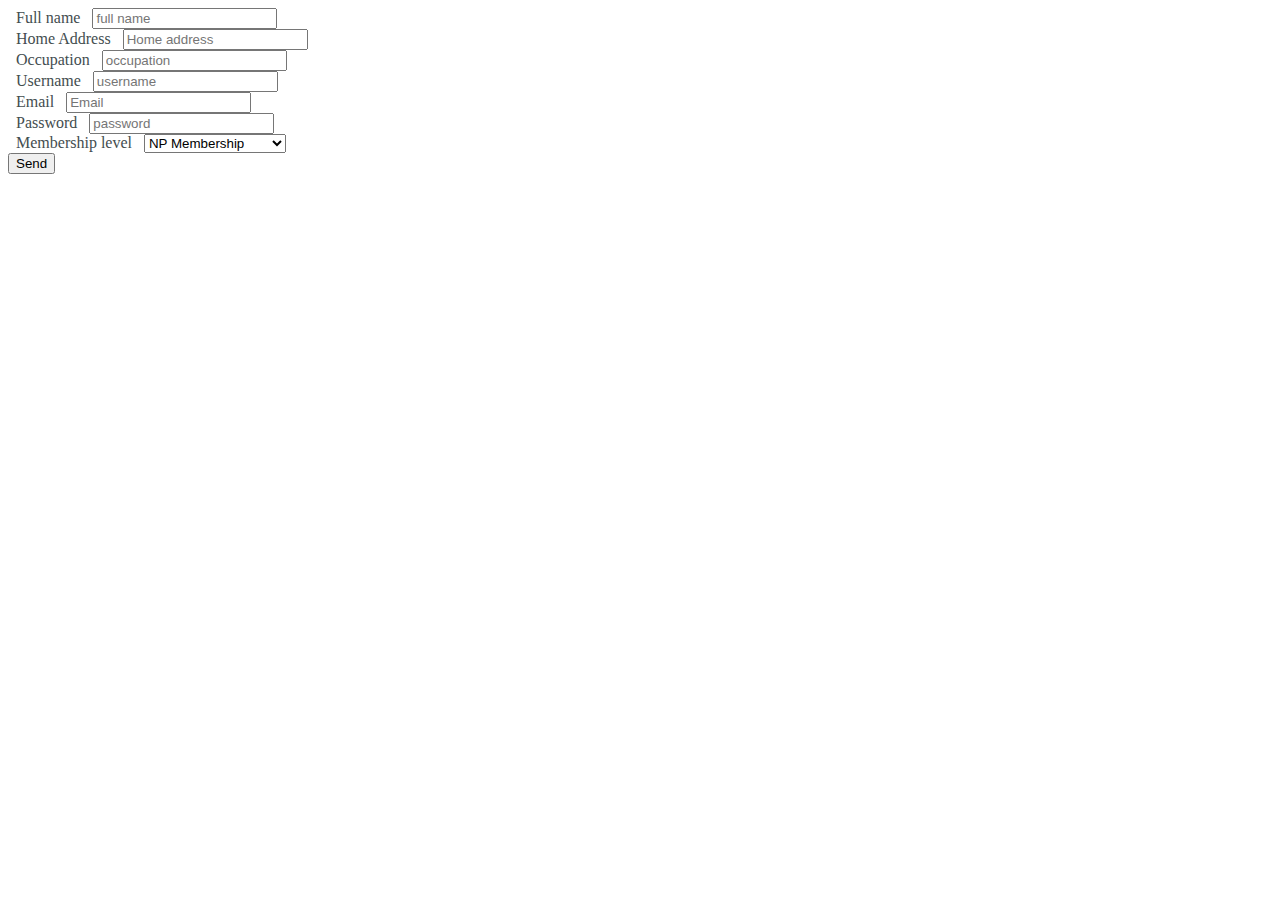
<file: myy.html>
<!DOCTYPE html>
<html lang="en">
<head>
    <meta charset="UTF-8">
    <title> Join Aba city Chamber of Commerce</title>
    <meta http-equiv="X-UA-Compatible" content="IE=edge">
    <meta name="viewport" content="width=device-width, initial-scale=1.0">
    <link rel="icon" href="/favicon.ico">
    <link rel="preconnect" href="https://fonts.googleapis.com/">
    <link rel="preconnect" href="https://fonts.gstatic.com/" crossorigin="">
    <link rel="stylesheet" type="text/css" href="styles/base.css"/>
    <link rel="stylesheet" type="text/css" href="styles/medium.css"/>
    <link rel="stylesheet" type="text/css" href="styles/large.css"/>
    <link rel="stylesheet" media="screen and (max-device-width: 480px)" href="large.css" />
</head>
<body >
  <main>
    <form name="my-form" action="#" method="get">
      <div class="form-box">
        <label for="fullname"> Full name </label>
        <input type="text id ="fullname name="fullname"
        placeholder="full name">
        </div>
        <div class="form-box">
          <label for="homeaddress"> Home Address</label>
          <input type="text id ="homeaddress name="address"
          placeholder="Home address">
          </div>
          <div class="form-box">
            <label for="ocuppation"> Occupation</label>
            <input type="text id ="occupation name="occupation"
            placeholder="occupation">
            </div>
        <div class="form-box">
            <label for="username"> Username</label>
            <input type="text id ="username name="username"
            placeholder="username">
            </div>
            <div class="form-box">
                <label for="email"> Email</label>
                <input type="email" id=""email name="email" placeholder="Email"required>
                <div class="form-box">
                    <label for ="Pass"> Password</label>
                    <input type="password" id ="pass"name="pass" placeholder="password" required>

                </div>
                <div class="form-box">
                    <label for="level"> Membership level</label>
                    <select id ="level" name="level">
                      
                        <option value="NP Membership.">NP Membership </option>
                        <option value=" Bronze">Bronze Membership</option>
                        <option value="Silver">Silver Membership</option>
                        <option value="Gold">Gold Membership</option>
                        <option value="visitor">visitor</option>
                    </select>
            </div>
	
    <div class="form-box">
        <button id="btnsend"> Send</button>
    </div>
</form>
      </main>
      </body>
      </html>
</file>
<file: styles/base.css>
@import url('https://fonts.googleapis.com/css2?family=Cormorant+Unicase:wght@500;600&family=Darker+Grotesque&display=swap');

  
body {
    font-family: "Roboto";
}
h2 {
    font-family: "Poppins";
    color: #6641d5;
}
/* -------------------------------header--------------------------------- */
header {
  background-color: #001242;
  color: white;
  width: 100%;
  display: flex;
  
}
.logo {
  width: auto;
  height: 30px;
  background-color: white;
  margin: 32px 5px 10px 10px;
  display: flex;
}
#formatted-date {
  display: block;
  background-color: #f4e9e3;
  color: rgb(59, 82, 165);
  text-align: center;
  font-weight: bold;
  font-size: 20px;
  padding: 15px;
  margin: 15px 0;
}
#banner {
  padding: 10px;
  text-align: center;
}
label.content input:required {
  border-left: #9f4900 solid 5px;
}
.submitbtn {
  background-color: #9f4900;
  color: #fefefe;
  font-family: "Poppins";
  padding:18px;
  font-size: 18px;
  border-radius: 15px;
  margin: 10px 0;
  border: rgb(18, 53, 84);
  box-shadow: absolute;
}
.submitbtn:hover {
  background-color: #351c48;
  color: #46d541;
}
.membershiptype_container {
  display: grid;
  padding: 10px;
  color:#4a009f
}

.thankyou_container {
  display: flex;
  flex-direction: column;
  height: 100%;
  position: absolute;
  padding: 50px;
  color: #fefefe;
  font-family: "Roboto";
  background-color: #271c48;
}
.thankyou_img {
  width: 200px;
  position: center;
}
.thankyou_h1 {
  color: white;
  margin: 25px 0;
  position: center;
}
.thankyou_p {
  font-size: 30px;
}
.thankyou_page button {
  color: #fefefe;
  background-color: #9f0042;
  font-family: "Poppins";
  font-size: 25px;
  padding: 20px;
  border: none;
  width: fit-content;
  border-radius: 25px;
  margin-top: 50px;
}
.thankyou_button:hover {
  background-color: #d54141;
  color: #1d009f;
  cursor: pointer;
}
/* --------------------------------nav----------------------------------- */
nav ul {
  list-style: none;
  font-size: 25px;
  padding: 0;
  margin: 0;
  display: none;
}
nav ul.open {
  display: block;
}
nav ul li a {
  color: #d59c41;
  text-decoration: none;
  font-family: "Poppins";
  border-top: 1px solid #d59c41;
  display: block;
  padding: .8rem 2vw;
  font-weight: bold;
}
nav button {
  margin: .3rem 3vw;
  background: transparent;
  border: none;
  font-size: 2rem;
  color: #d59c41;
}
nav button:hover {
  color: #22009f;
}
nav ul li a:hover {
  background-color: #4a009f;
}


.directory_container.list img{
  display: none;
}
.directory_container.list h2 {
  color: black;
  font-size: 17px;
}
.directory_container.list section {
  box-shadow: none;
}
.directory_container.list section:nth-child(even) {
  background-color: #c2b0a200;
}
#contact_info{
  text-align: center;
}
#contact_info{
  grid-row: 1/2;
}

#map h2{
  display: none;
}

iframe{
  width: 100%;
  height: 100%;
  border: 0;
}

#contact_info h2{
  margin: 0.5em;
}

#contact_info p{
  margin: 0;
  padding: 0.75em;
}

/* --------------------------------main---------------------------------- */
/* hero */
.hero {
  position: relative;
}
.hero img {
  width: 100%;
}
.hero_title {
  position: center;
  top: 1rem;
  left: 10px;
}
.hero h2 {
  font-weight: bold;
  padding: 0 5px;
  font-size: 20px;
  color: #d59c41;
  font-weight: bolder;
  background-color: #f4e9e3;
}
.hero_button {
  position: absolute;
  bottom: 15px;
  right: 10px;
}
.hero button {
  border: none;
  background-color: #f4e9e3;
  color: #d59c41;
  font-size: 30px;
  padding: 10px;
  font-weight: bold;
  border-radius: 10px;
}
.hero button:hover  {
  background-color: #1c4839;
  color: #d59c41;
  cursor: pointer;
}
/* events */
.event {
  border:2px solid #000022;
  background-color: #005E7C;
}
.event img {
  width:20%;
  position: center;
  left: 40px;
}

.weather-box {
  border: 1px solid #d4d4e8;
  background-color: #a8a5be;
  text-align: center;
  font-size: 1rem;
  size: 20px;
}

.weather-box h1 {
  font-size: 1.5rem;
  font-family: 'arial', sans-serif;
}
.weather-box  {
  box-sizing: 5px;
  
}

.weather-box img {
  width: 1%;
  
}
  
.news {
  text-align: center;
  background-color: #f4e9e3;
  padding: 20px;
}
/* join */
.join {
  display: none;
}
/* spotlight */
.spotlight {
  margin: 10px;
  background-color: #f4e9e3;
  padding: 15px;
}
/* spotlight_1 */
.spotlight_1 {
  background-color: #fefefe;
  text-align: center;
  padding: 5px;
}
.spotlight_1 p {
  font-size: 11px;
}
/* spotlight_2 */
.spotlight_2 {
  background-color: #fefefe;
  text-align: center;
  padding: 5px;
}
.spotlight_2 img {
  width: 50%;
}

/* -------------------------------the footer, logo, direction and line -------------- */
footer {
  background-color: #2b1c48;
  color: #2f29;
  padding: 1px;
  text-align: center;
}

.footer_logo {
  width: auto;
  height: 40px;
  float: left;
}


.info {
   float: left;
   margin-top: 5px;
}
.contact p {
   font-size: 22px;
   
}
   
.footer_line {
   display: flex;
}
.footer_logooo {
  width: 10%;
  position: absolute;
}

.direction {
  text-decoration: none;
  color: whitesmoke;
}
.footer_lineooo {
  margin-top: 5px;
}


.discover_main {
  padding: 5px;
}
.discover_main h2 {
  margin-top: 10px;
  margin-bottom: 5px;
}
.discover_container img {
  width: 100%;
  border-radius: 15px;
}
.information img {
  margin: 15px 0;
}
.image_gallery img {
  margin-top: 20px;
}
.images {
  width: 50%;
}

/* ---------------------------------------fill the form to myjoin Page---------------------------------------------- */
.mypage {
  display: grid;
}
.form_container {
  margin-top: 20px;
  background-color: #180556;
  margin-top: 15px;
  border-radius:15px;
  padding: 10px;
 
}
.form_container h1 {
  color: #5541d5;
}
fieldset {
  display: -ms-grid;
  flex-direction: row;
  margin-top: 20px;
  border-radius: 10px;
  padding: 10px;
}

label {
  color: #434d4f;
  padding: 8px;
}
label.content input {
  display: block;
  font-size: 1rem;
  border: 8px solid #481c40;
  border-radius: 5px;
  padding: .75rem;
  width: 90%;
  max-width: 24rem;
  background-color: rgb(228, 225, 225);
}
.directory {
  padding: 15px;
}

.directory h1 {
  color: #4146d5;
}

.grid_list_button {
  text-align: center;
  margin: 30px 0;
}
#list, #grid {
  font-size: 40px;
  color: #9f4900;
  border: 2px solid #9f4900;
  border-radius: 10px;
  padding: 5px 10px;
}
#list {
  margin-right: 10px;
}
#grid {
  margin-left: 10px;
}

.directory img {
  width: 150px;
}
.directory_container.grid {
  text-align: center;
}

.cards section {
  margin: 15px 0;
  padding: 15px;
  box-shadow: 0 4px 8px 0 rgba(40, 36, 36, 0.2), 0 6px 20px 0 rgba(179, 77, 77, 0.892);
}
</file>
<file: styles/medium.css>
@media only screen and (min-width: 36.4em) {
  /* ----------------header-------------------------- */
  #formatted-date {
      padding: 5px;
  }

  .hero {
      grid-column: 1/3;
      grid-row: 1/2;
  }
  .hero img {
      width: 100%;
      height: 370px;
      object-fit: cover;
  }
  .hero button {
      right: 10px;
  }
  .hero h2 {
      font-size: 35px;
  }
  .container {
    display: grid;
    grid-template-columns: 60% 40%;
    grid-template-rows: 40vh 20vh 30vh 160px 250px;
    gap: 10px;
}
  /* news */
  .news {
      grid-column: 1/3;
      grid-row: 2/3;
  }

  .membershiptype_container {
    display: block;
    grid-column: 3/4;
    grid-row: 1/2;
    margin-top: 20px;
    background-color: #331c48;
    margin-top: 15px;
    border-radius: 10px;
    padding: 15px;
    box-shadow: 0 4px 8px 0 rgba(0, 0, 0, 0.2), 0 6px 20px 0 rgba(0, 0, 0, 0.19);
}
.membershiptype_container h1 {
    color: #d541b5;
}
.membershiptype_container h2 {
    color: #6641d5;
    margin-top: 60px;
    margin-bottom: 10px;
}
.membershiptype_container li {
    color: #fefefe;
    list-style: none;
}
.goldmembership h2{
  color:gold;
}
.silvermembership h2{
  color: silver; 
}
.bronzemembership h2{
  color:brown;
}


.thankyou_container {
    height: 400px;
    text-align: center;
    border-radius: 10px;
    box-shadow: 0 4px 8px 0 rgba(0, 0, 0, 0.2), 0 6px 20px 0 rgba(0, 0, 0, 0.19);
}
.thankyou_button {
    margin-left: 38%;
}

.thankyou_page {
  display: flex;
  justify-content: center;
  margin-top: 20%;
}
  /* spotlight */
  .spotlight {
      grid-column: 1/3;
      grid-row: 3/4;
      display: grid;
      grid-template-columns: 1fr 1fr;
      grid-template-rows: 230px;
      margin: 0;
  }
  .spotlight_1 h2 {
      font-size: 20px;
  }
  .spotlight_1 img {
      width: 30%;
  }
  /* join */
  .join {
      display: block;
      grid-column: 1/3;
      grid-row: 4/5;
      background-color: #f4e9e3;
      text-align: center;
      padding: 15px;
  }
  .join button {
      font-family: "poppins";
      border: none;
      background-color: #1c4839;
      color: #d59c41;
      padding: 5px 15px;
      width: 90%;
      margin-top: 10px;
      border-radius: 10px;
      font-size: 20px;
  }
  .join button:hover {
      background-color: #d59c41;
      color: #1c4839;
  }
  .join p {
      margin-top: 20px;
  }
  /* weather */
  .weather {
      background-color: #f4e9e3;
  }
  /* --------------------------footer-------------------------------- */
  footer {
      display: grid;
      grid-template-columns: 1fr 1fr;
      grid-template-rows: 1fr 1fr ;
  }
  .information {
      text-align: left;
  }
  .footer_logo {
      width: 100px;
  }
  .contact_info {
      text-align: right;
  }
  .footer_line {
      grid-column: 1/3;
  }
  /* -----------------------------------------------discover page------------------------------- */
  /* --------information------------- */
  .information {
      display: grid;
      grid-template-columns: 1fr 1fr;
      gap: 10px;
  }

  .img_container {
      gap: 10px;
      display: flex;
      flex-wrap: wrap;
      justify-content: center;
  }
  .img_container picture {
      width: 300px;
  }
  picture {
      position: relative;
  }
  .img_container img {
      display: block;
  }
  .img_card {
      position: absolute;
      bottom: 0; 
      background: rgba(219, 206, 206, 0.5);
      color: #f1f1f1; 
      width: 100%;
      transition: .3s ease;
      opacity:0;
      color: rgb(14, 3, 118);
      font-size: 17px;
      padding: 5px;
      text-align: center;
  }
  picture:hover .img_card {
      opacity: 1;
  }
  /* --------------------------------------------Join Page------------------------------------- */
  .mypage {
      display: grid;
      grid-template-columns: 49% 2% 49%;
      grid-template-rows: 1fr;
      padding: 10px;
  }
  .form_container {
      grid-column: 1/2;
      grid-row: 1/2;
  }
  
  .directory_container.grid .cards{
      display: grid;
      grid-template-columns: repeat(auto-fit, minmax(320px, 1fr));
      gap: 15px;
  }
}
#list:hover, #grid:hover {
    color: #d59c41;
    border: 2px solid #d59c41;
}
</file>
<file: styles/large.css>
@media only screen and (min-width: 1050px) {
  /* -------------------------------header--------------------------------- */
  nav button {
      display: none;
  }
  nav ul {
      display: flex;
      margin-left: 25%;
      gap: 30px;
      font-size: 20px;
  }
  nav ul li a {
      border-top: none;
  }
  /* --------------------------------main---------------------------------- */
  .container {
      grid-template-columns: 18% 60% 20%;
      grid-template-rows: 35vh 20vh 200px;
      margin: 15px;
  }
  /* hero */
  .hero {
      grid-column: 2/3;
      grid-row: 1/3;
  }
  .hero img {
      height: 55vh;
  }
  /* events */
  .events {
      grid-column: 1/2;
      grid-row: 1/2;
      padding: 10px;
  }
  .events p {
      font-size: 13px;
  }
  /* weather */
  .weather {
      grid-column: 1/2;
      grid-row: 2/4;
  }
  .weather p {
      font-size: 17px;
  }
  /* join */
  .join {
      grid-column: 1/2;
      grid-row: 3/4;
  }
  /* news */
  .news {
      grid-column: 2/3;
      grid-row: 3/4;
  }
  /* spotlight */
  .spotlight {
      grid-column: 3/4;
      grid-row: 1/4;
      grid-template-rows: 1fr 1fr 1fr;
      grid-template-columns: 100%;
      padding: 5px;
      gap: 5px;
  }
  /* spotlight_1 */
  .spotlight_1 img {
      width: 100px;
  }
  .spotlight_1 {
      font-size: 19px;
  }
   .spotlight_2  {
    font-size: 19px;
}
  
  .spotlight_1, .spotlight_2 p {
      font-size: 12px;
  }
  /* spotlight_2 */
  .spotlight_2 img {
      width: 110px;
  }
  
  hr {
      display: none;
  }
  .footer_line {
      display: flex;
      margin: 0 auto;
      padding-top: 5px;
  }
  /* ---------------------------------------------discover page-------------------------------- */
  .discover_container {
      display: grid;
      grid-template-columns: 1.5fr 300px;
      gap: 10px;
  }
  .information {
      grid-template-columns: 1fr;
  }
  
  .image_gallery h2 {
      padding-left: 40px;
  }
  
  .join {
      grid-column: 1/2;
      grid-row: 3/4;
  }
  .join button {
      font-size: 20px;
  }
  .mypage {
      padding: 20px 120px;
  }
  /* -----------------------------------Thankyou page--------------------------------------------- */
  .thankyou_button{
      margin-left: 41%;
  }
  /* -------------------------------------my directory-------------------------------------------- */
  .directory_container.list section{
      display: grid;
      grid-template-columns: repeat(auto, minmax(350px, 450px));
      grid-template-rows: 1fr 1fr;
      text-align: center;
  }

}
</file>
<file: large.css>
@media only screen and (min-width: 1050px) {
  /* -------------------------------header--------------------------------- */
  nav button {
      display: none;
  }
  nav ul {
      display: flex;
      margin-left: 25%;
      gap: 30px;
      font-size: 20px;
  }
  nav ul li a {
      border-top: none;
  }
  /* --------------------------------main---------------------------------- */
  .container {
      grid-template-columns: 18% 60% 20%;
      grid-template-rows: 35vh 20vh 200px;
      margin: 15px;
  }
  /* hero */
  .hero {
      grid-column: 2/3;
      grid-row: 1/3;
  }
  .hero img {
      height: 55vh;
  }
  /* events */
  .events {
      grid-column: 1/2;
      grid-row: 1/2;
      padding: 10px;
  }
  .events p {
      font-size: 13px;
  }
  /* weather */
  .weather {
      grid-column: 1/2;
      grid-row: 2/4;
  }
  .weather p {
      font-size: 17px;
  }
  /* join */
  .join {
      grid-column: 1/2;
      grid-row: 3/4;
  }
  /* news */
  .news {
      grid-column: 2/3;
      grid-row: 3/4;
  }
  /* spotlight */
  .spotlight {
      grid-column: 3/4;
      grid-row: 1/4;
      grid-template-rows: 1fr 1fr 1fr;
      grid-template-columns: 100%;
      padding: 5px;
      gap: 5px;
  }
  /* spotlight_1 */
  .spotlight_1 img {
      width: 100px;
  }
  .spotlight_1 {
      font-size: 19px;
  }
   .spotlight_2  {
    font-size: 19px;
}
  
  .spotlight_1, .spotlight_2 p {
      font-size: 12px;
  }
  /* spotlight_2 */
  .spotlight_2 img {
      width: 110px;
  }
  
  hr {
      display: none;
  }
  .footer_line {
      display: flex;
      margin: 0 auto;
      padding-top: 5px;
  }
  /* ---------------------------------------------discover page-------------------------------- */
  .discover_container {
      display: grid;
      grid-template-columns: 1.5fr 300px;
      gap: 10px;
  }
  .information {
      grid-template-columns: 1fr;
  }
  
  .image_gallery h2 {
      padding-left: 40px;
  }
  
  .join {
      grid-column: 1/2;
      grid-row: 3/4;
  }
  .join button {
      font-size: 20px;
  }
  .mypage {
      padding: 20px 120px;
  }
  /* -----------------------------------Thankyou page--------------------------------------------- */
  .thankyou_button{
      margin-left: 41%;
  }
  /* -------------------------------------my directory-------------------------------------------- */
  .directory_container.list section{
      display: grid;
      grid-template-columns: repeat(auto, minmax(350px, 450px));
      grid-template-rows: 1fr 1fr;
      text-align: center;
  }

}
</file>
